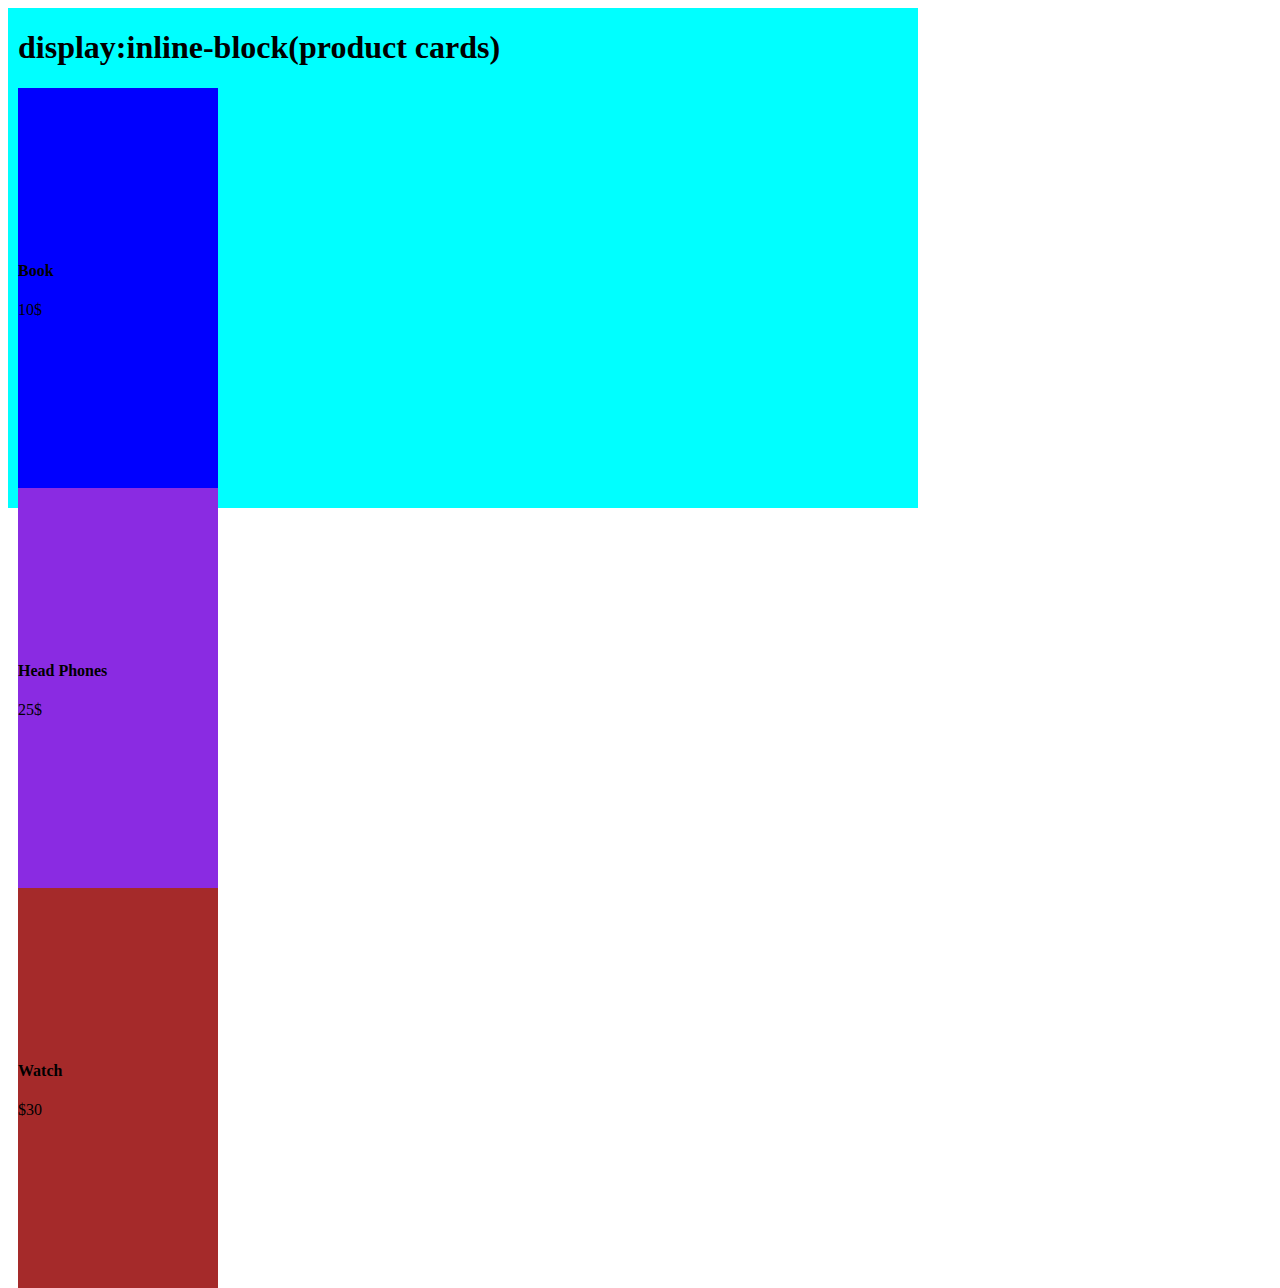
<file: index.html>
<!DOCTYPE html>
<html lang="en">
<head>
    <meta charset="UTF-8">
    <meta name="viewport" content="width=device-width, initial-scale=1.0">
    <title>Display block</title>
    <link rel="stylesheet" href="./style.css">
    <style>
.container{
    height: 500px;
    width: 900px;
    background-color: aqua;
    display: inline-block;
    grid-template-columns: repeat(3,1fr);
    grid-template-rows: repeat(1,1fr);
}
.box1{
    background-color: blue;
    height: 400px;
    width: 200px;
    align-content: center;
    grid-column: 1/3;

}
.box2{
    background-color: blueviolet;
    height: 400px;
    width: 200px;
    grid-column: 1/3;
    align-content: center;
}
.box3{
    background-color: brown;
    height: 400px;
    width: 200px;
    align-content: center;
    grid-column: 1/3;
}
    </style>
</head>
<body>
    <div class="container">
        <h1>display:inline-block(product cards)</h1>
        <div class="box1">
        <h4><b>Book</b></h4>
        <p>10$</p>
        </div>
        <div class="box2"><h4><b>Head Phones</b></h4>
        <p>25$</p></div>
        <div class="box3"><h4><b>Watch</b></h4>
        <p>$30</p></div>

    </div>
</body>
</html>
</file>
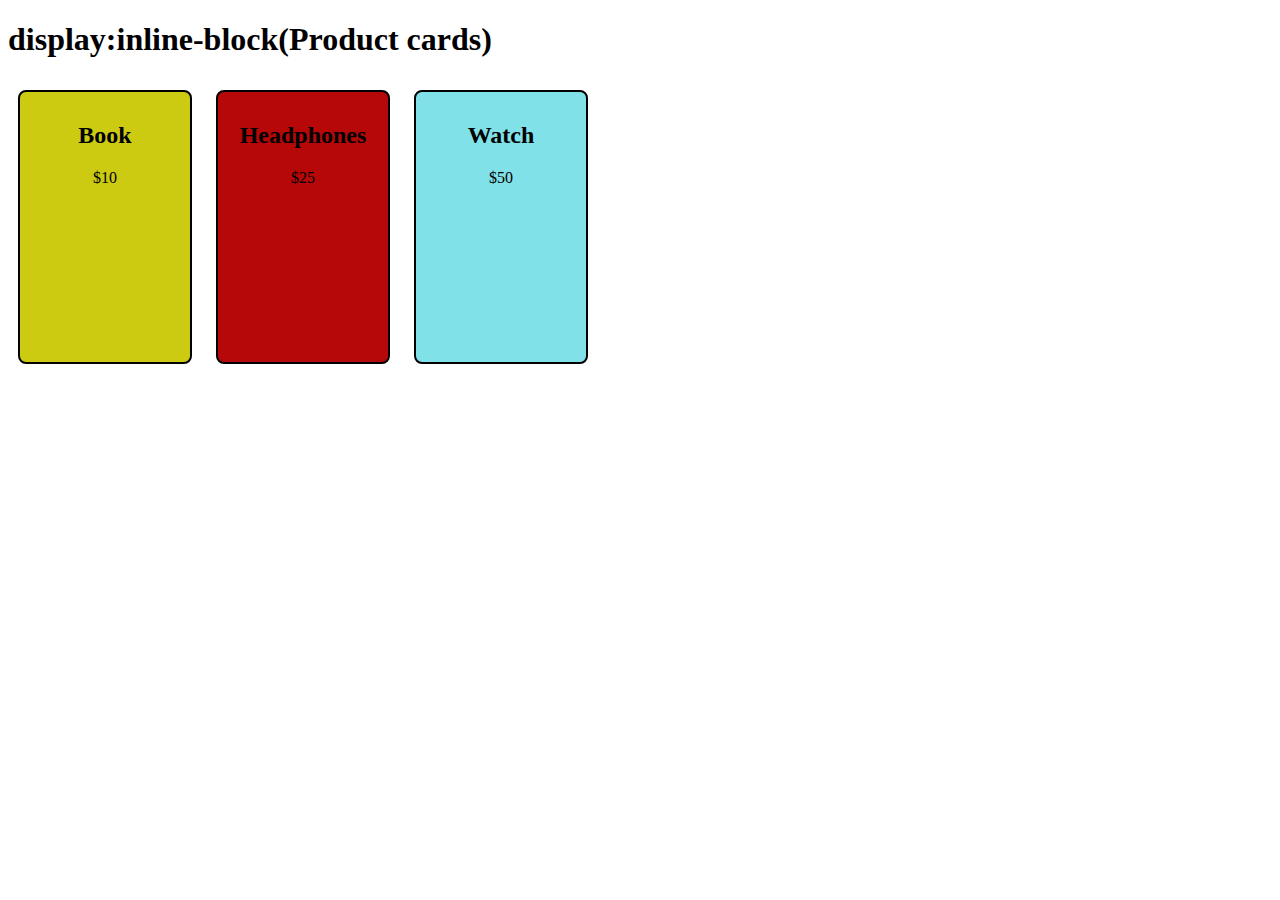
<file: display inline block.html>
<!DOCTYPE html>
<html lang="en">

<head>
    <meta charset="UTF-8">
    <meta name="viewport" content="width=device-width, initial-scale=1.0">
    <title>Document</title>
    <style>

        .box {
            display: inline-block;
            width: 150px;
            height: 250px;
            margin: 10px;
            padding: 10px;
            border: 2px solid #000;
            border-radius: 8px;
            background-color: aqua;
            
        }

        .box1 {
            background-color: #cdca12;
            text-align: center;
        }

        .box2 {
            background-color: #b60808;
            text-align: center;
        }

        .box3 {
            background-color: #80e1e8;
            text-align: center;
        }
    </style>
</head>

<body>
    <div class="container">
        <h1>display:inline-block(Product cards)</h1>
        <div class="box box1">
            <h2>Book</h2>
            <p>$10</p>
        </div>
        <div class="box box2">
            <h2>Headphones</h2>
            <p>$25</p>
        </div>
        <div class="box box3">
            <h2>Watch</h2>
            <p>$50</p>
        </div>
    </div>
</body>

</html>
</file>
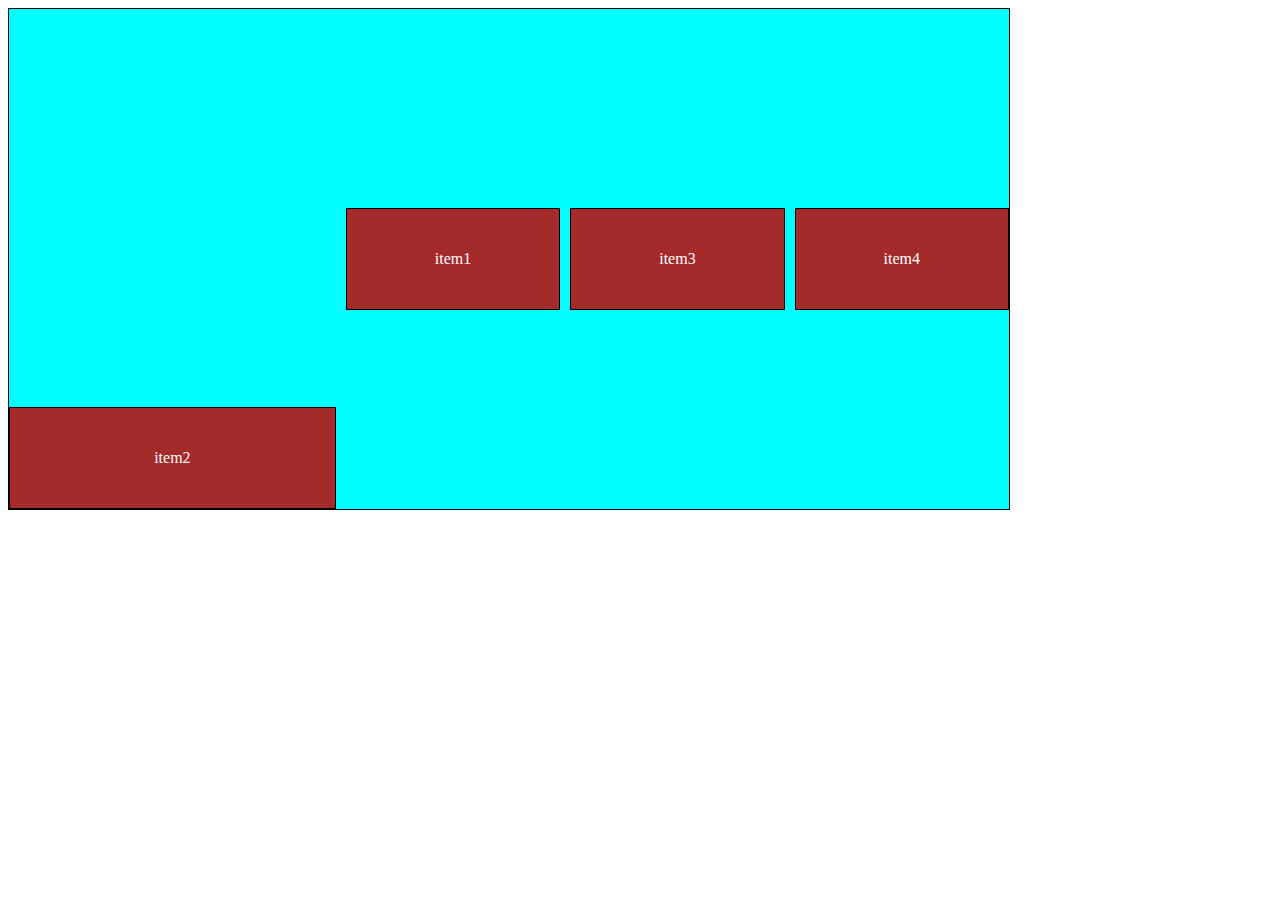
<file: flexbox.html>
<!DOCTYPE html>
<html lang="en">
<head>
    <meta charset="UTF-8">
    <meta name="viewport" content="width=device-width, initial-scale=1.0">
    <title>Flex box</title>
    <style>
        .container{
            display: flex;
            flex-direction: row;
            height: 500px;
            width: 1000px;
            background-color: aqua;
            border: 1px solid black;
            justify-content:center;
            align-items:center;
            column-gap: 10px;
        }
        .item{
            height: 100px;
            width: 100px;
            background-color: brown;
            border: 1px solid black;
            color: white;
            text-align: center;
            align-content: center;
            flex-grow: 1;
        }
        .item2{
            order: -1;
            /* to change the order of child items */
            flex-grow: 2;
            /* flex grow is used to grow or incresase any single part as well as give each child eaual area to grow */
            align-self: flex-end;
        }
    </style>
</head>
<body>
    <div class="container">
        <div class="item item1">item1</div>
        <div class="item item2">item2</div>
        <div class="item item3">item3</div>
        <div class="item item4">item4</div>
    </div>
</body>
</html>
</file>
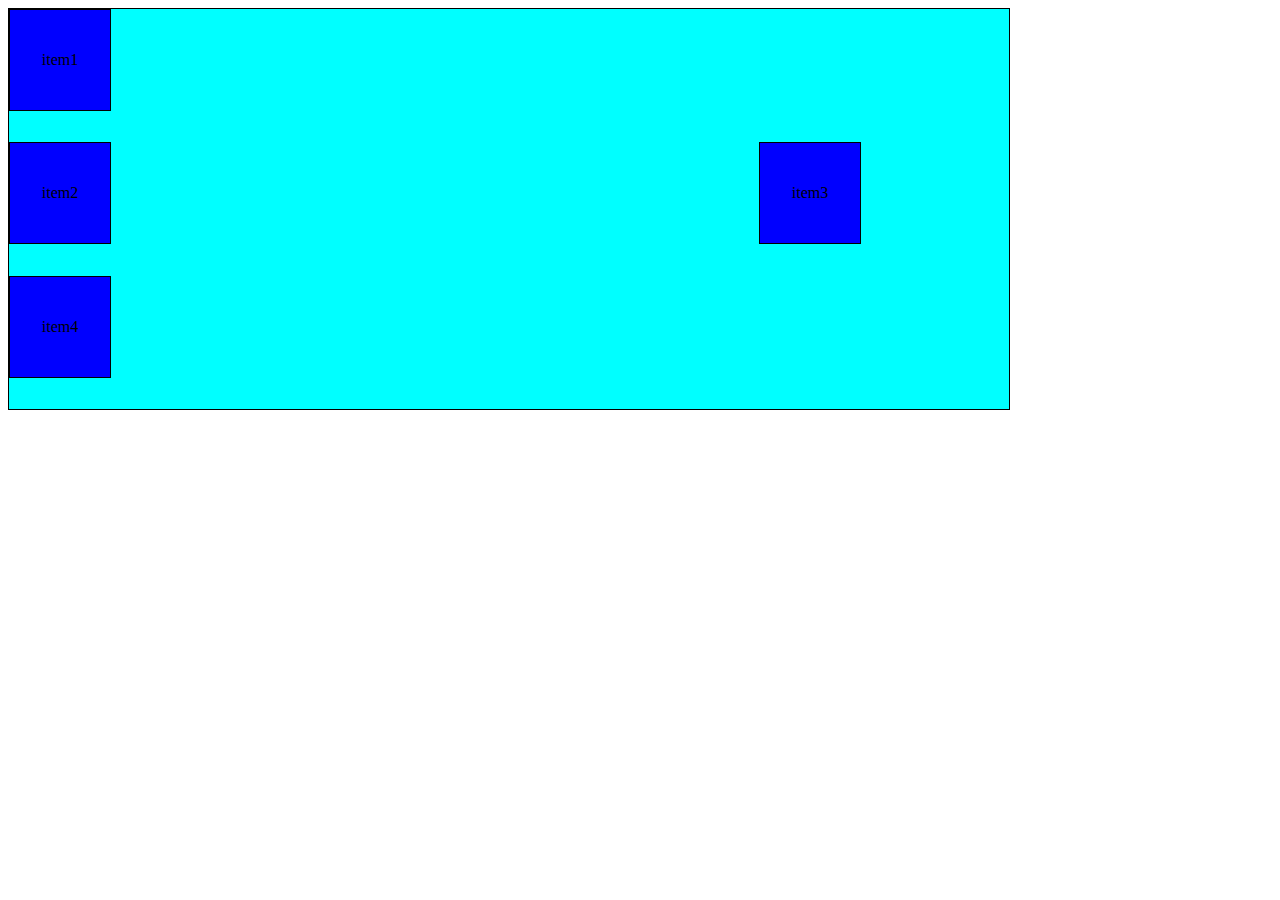
<file: grid parta.html>
<!DOCTYPE html>
<html lang="en">
<head>
    <meta charset="UTF-8">
    <meta name="viewport" content="width=device-width, initial-scale=1.0">
    <title>Document</title>
    <style>
        .container{
             height: 400px;
            width: 1000px;  
            background-color: aqua;
            border: 1px solid black;
            display: grid;
            grid-template-columns: repeat(4,1fr);
            grid-template-rows: repeat(3,1fr); 
             grid-template-areas: "header header header header""main main . sidebar""footer footer footer footer";
        }
        .item{
            height: 100px;
            width: 100px;
            background-color: blue;
            border: 1px solid black;
            text-align: center;
            align-content: center;
            
            
        }
        .item1{
              grid-area: header; 
             
        }
        .item2{
              grid-area: main;  
             
        }
        .item3{
              grid-area: sidebar;  
             
        }
        .item4{
             grid-area: footer; 
        } 

    </style>
</head>
<body>
    <div class="container">
        <div class="item item1">item1</div>
        <div class="item item2">item2</div>
        <div class="item item3">item3</div>
        <div class="item item4">item4</div>
    </div>
</body>
</html>
</file>
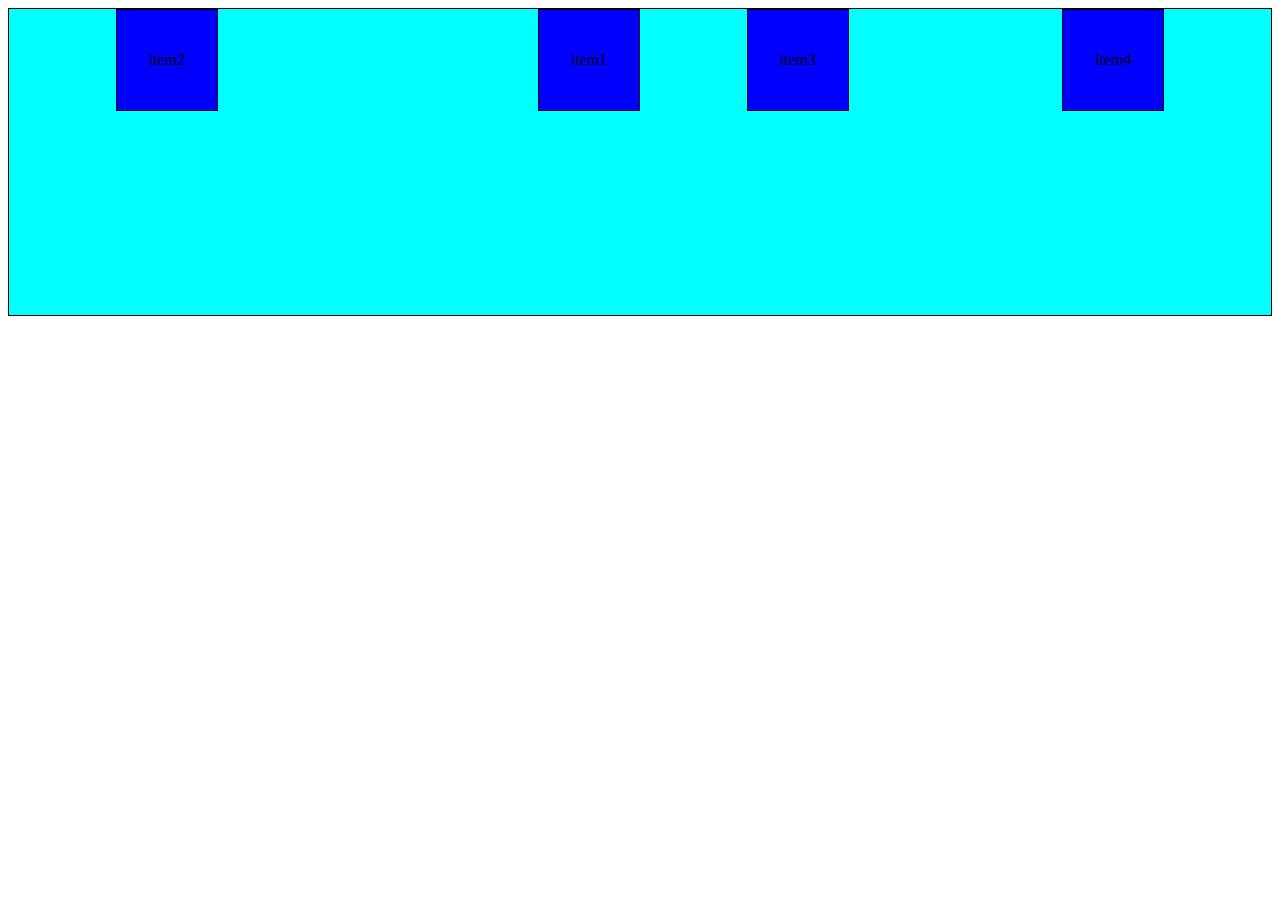
<file: grid.html>
<!DOCTYPE html>
<html lang="en">
<head>
    <meta charset="UTF-8">
    <meta name="viewport" content="width=device-width, initial-scale=1.0">
    <title>Document</title>
    <style>
        .container{
             /* height: 400px;
            width: 1000px;  */
            background-color: aqua;
            border: 1px solid black;
            display: grid;
            grid-template-columns: repeat(4,1fr);
            grid-template-rows: repeat(3,1fr); 
            /* grid-template-areas: "header header header header""main main . sidebar""footer footer footer footer";*/
            justify-items: center;
            align-items: center;
            /* place-content:center ;  */
            /* place items is combination of justify items and align item */
        
        }
       .item{
            height: 100px;
            width: 100px;
            background-color: blue;
            border: 1px solid black;
            text-align: center;
            align-content: center;
            
            
        }
         .item1{
             /* grid-area: header;  */
             justify-self: end;
             align-self:stretch;
        }
        .item2{
             /* grid-area: main;  */
             grid-row-start: 1;
             grid-row-end: span;
        }
        .item3{
             /* grid-area: sidebar;  */
             place-self: center;
        }
        .item4{
            /* grid-area: footer;  */
        } 
    </style>
</head>
<body>
    <!-- grid is 2-d layout while flex is a 1-d one -->
    <div class="container">
        <div class="item item1">item1</div>
        <div class="item item2">item2</div>
        <div class="item item3">item3</div>
        <div class="item item4">item4</div>
    </div>
</body>
</html>
</file>
<file: style.css>
.container{
    height: 500px;
    width: 400px;
    padding-left: 10px;
}
</file>
